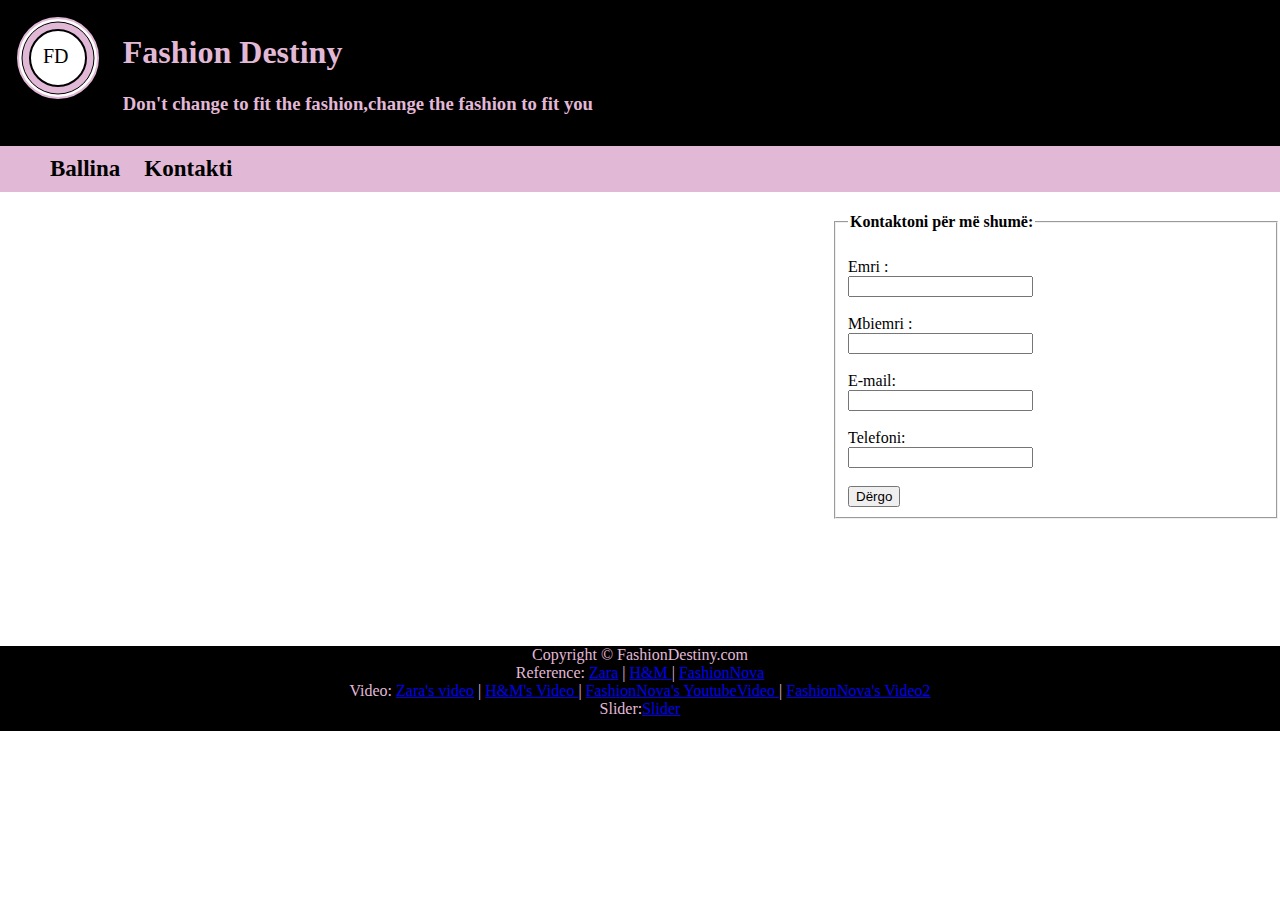
<file: Fashion Destiny/contact.html>
<!DOCTYPE html>
<html>
<head>
	<title>FashionDestiny</title>
	<meta charset="utf-8">
	<link rel="stylesheet" type="text/css" href="Style.css">
<style>
aside
{
    width:35%;
	background-color:white;
	float:right;
	height:450;
}
</style>
</head>
<body>
	<div class="container">
<header>
<div>
	<svg style="float:left;width:110px; height:100px;">
			<circle cx="45" cy="45" r="40" stroke="#E1B9D6" stroke-width="2" fill="white" />
			<circle cx="45" cy="45" r="36" stroke="black" stroke-width="1" fill="#E1B9D6" />
			<circle cx="45" cy="45" r="28"  stroke="black" stroke-width="2" fill="white"/>
		<text fill="black" font-size="20" font-family="Copperplate Gothic Light" x="30" y="50">FD</text>
	</svg>
</div>
		<h1 style="font-family:Copperplate Gothic Light;">Fashion Destiny</h1>
		<h3 style="font-family:Goudy Old Style;">Don't change to fit the fashion,change the fashion to fit you</h3>
</header>
<nav>
	<ul>
		<li><a href="index.html"><b>Ballina</b></a></li>
		<li><a href="contact.html"><b>Kontakti</b></a></li>
	</ul>
</nav>
<section style="width:65%; float:left;">
	<iframe src="https://www.google.com/maps/embed?pb=!1m18!1m12!1m3!1d47094.335687574225!2d21.427190733138797!3d42.46186619071001!2m3!1f0!2f0!3f0!3m2!1i1024!2i768!4f13.1!3m3!1m2!1s0x13548d28fe87b91d%3A0xab45b8a9d06a705!2sGjilan!5e0!3m2!1sen!2s!4v1589577960294!5m2!1sen!2s" width="100%" height="450" frameborder="0" style="border:0;"
	 allowfullscreen="" aria-hidden="false" tabindex="0"></iframe>
</section>
<aside>
	<form class="Kontakti">		
		<fieldset>
			<legend><h4>Kontaktoni për më shumë:</h4></legend>
				Emri :<br>
				<input type="text" name="firstname" value="">
			<br>
			<br>Mbiemri :<br>
				<input type="text" name="lastname" value="">
			<br>
			<br>E-mail:<br>
				<input type="email" name="email" value=" ">
			<br>
			<br>Telefoni:<br>
				<input type="tel" name="Telefoni" value=" ">
			<br> <br>
				<input type="submit" name="dergo" value="Dërgo">
		</fieldset>		
	</form>
</aside>
<footer>
	Copyright &#169   FashionDestiny.com <br >
	<div class="Referencat">
	Reference: <a href="https://www.zara.com/al/sq/femra-fustane-mini-l1083.html?v1=1445652">Zara</a> | <a href="https://www2.hm.com/en_us/women/products/shirts-blouses.html">H&M </a>
	| <a href="https://www.fashionnova.com/collections/jeans">FashionNova</a> <br>
	Video: <a href="https://www.youtube.com/watch?v=DdjIwo5Xjgg">Zara's video</a> | <a href="https://www.youtube.com/watch?v=oKcBt3ipUxE">H&M's Video </a> | 
	<a href="https://www.youtube.com/watch?v=_p4nK5YwiZs&feature=emb_title">FashionNova's YoutubeVideo </a> | <a href="https://www.youtube.com/watch?v=0FO3uOB3C-g&feature=emb_title">FashionNova's Video2</a><br>
	
	Slider:<a href="https://www.jssor.com/demos/banner-slider.slider">Slider</a>
	</div>
</footer>
</div>
</body>
</html>
</file>
<file: Fashion Destiny/Style.css>
body{
	margin:0% auto;
}
.container{
	position:relative;
    width:100%;
    background-color:white;
}
header {
    background-color:black;
    padding:1%;
	color:#E1B9D6;

}
nav ul{
    display: inline-block;
    list-style-type: none;
    margin: 0% auto;
}

nav
{		
    width:100%;
	background-color:#E1B9D6;
    text-align:left;
}
nav li
{
	margin:0%;
	list-style:none;
}
nav a
{
    color:black;
	text-decoration:none;
	font-family:"Goudy Old Style";
}
nav ul  li 
{
    display:inline-block;
    position:relative;
    font-size:23px;
	
}
nav ul li a 
{
    padding:10px 10px;
    display:inline-block;  
}
nav ul li:hover a
{
    background:#d194c0;
}
section{
	width:100%;
	margin:auto;
	background:white;
	overflow:auto;
}
/*jssor slider loading skin spin css*/
.jssorl-009-spin img {
	animation-name: jssorl-009-spin;
	animation-duration: 1.6s;
	animation-iteration-count: infinite;
	animation-timing-function: linear;
}

@keyframes jssorl-009-spin {
	from { transform: rotate(0deg); }
	to { transform: rotate(360deg); }
}

.jssora061 {display:block;position:absolute;cursor:pointer;}
.jssora061 .a {fill:none;stroke:#fff;stroke-width:360;stroke-linecap:round;}
.jssora061:hover {opacity:.8;}
.jssora061.jssora061dn {opacity:.5;}
.jssora061.jssora061ds {opacity:.3;pointer-events:none;}

.Brendet{
	margin-left:1.5%;
	margin-top:1%;
}

.fotografi{
	margin-left:0.4%;
	border:1px solid #E1B9D6;
	float:left;
	width:19%;
}
.fotografi img{
	width:100%;
	height:auto;
}
.informacione_per_produkte{
	text-align:left;
	font-family:"Goudy Old Style";
	position:relative;
	margin-left:1%;
	background-color:#E1B9D6;
}
.Videot{
	margin:0% 0.5%;
}
.Sezona{
	margin-left:5%;
}
footer {
	width:100%;
   	height: auto;
    text-align:center;
	color:#E1B9D6;	
	background-color:black;
	clear:both;
	overflow:auto;
}
.Referencat{
	margin-bottom:1%;
}
</file>
